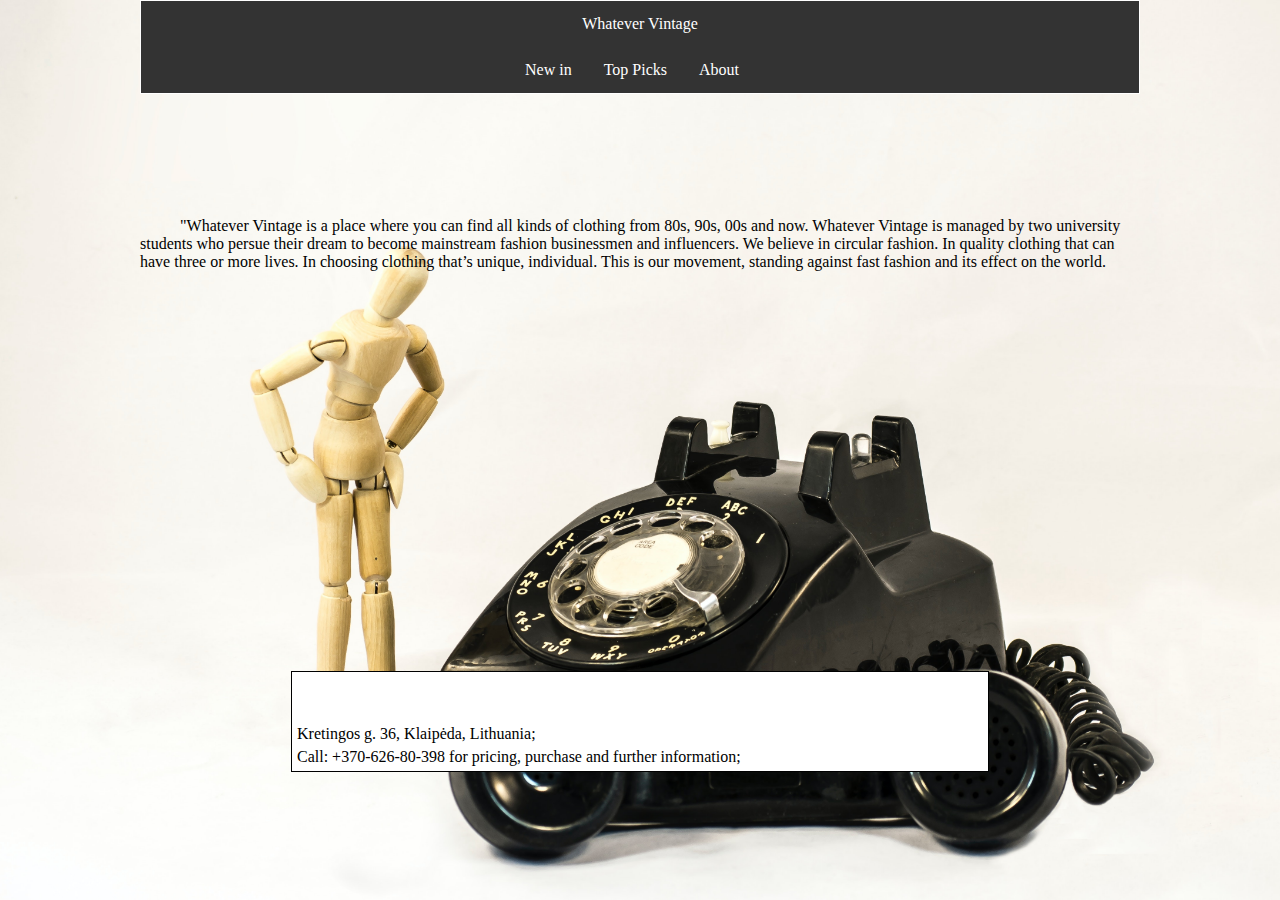
<file: about.html>
<!DOCTYPE html>
<html>
	<head>
		<title>Whatever Vintage</title>
		<link rel="stylesheet" href="style.css">
	</head>
	<body class="about">
		<div id="container">
			<header>
				<nav>
						<a href="index.html" class="whatever">Whatever Vintage</a>
					<ul>
						<li><a href="new in.html">New in</a></li>
						<li><a href="top picks.html">Top Picks</a></li>
						<li><a href="about.html">About</a></li>
					</ul>
				</nav>
			</header>
			<main class="contact1">
					<p class="abouttext">
					   "Whatever Vintage is a place where you can find all kinds of clothing from 80s, 90s, 00s and now. Whatever Vintage is managed by two university students who persue their dream to become mainstream fashion businessmen and influencers. We believe in circular fashion. In quality clothing that can have three or more lives.  In choosing clothing that’s unique, individual. This is our movement, standing against fast fashion and its effect on the world.
				<div>
					
					</div>
				</div>
			</main>
			<footer class="footer1">
				<p class="contacttext11">Contact</p>
				<p class="contacttext22">Kretingos g. 36, Klaipėda, Lithuania;</p>
				<p class="contacttext33">Call: +370-626-80-398 for pricing, purchase and further information;
			</footer>
		</div>
	</body>
</html>
</file>
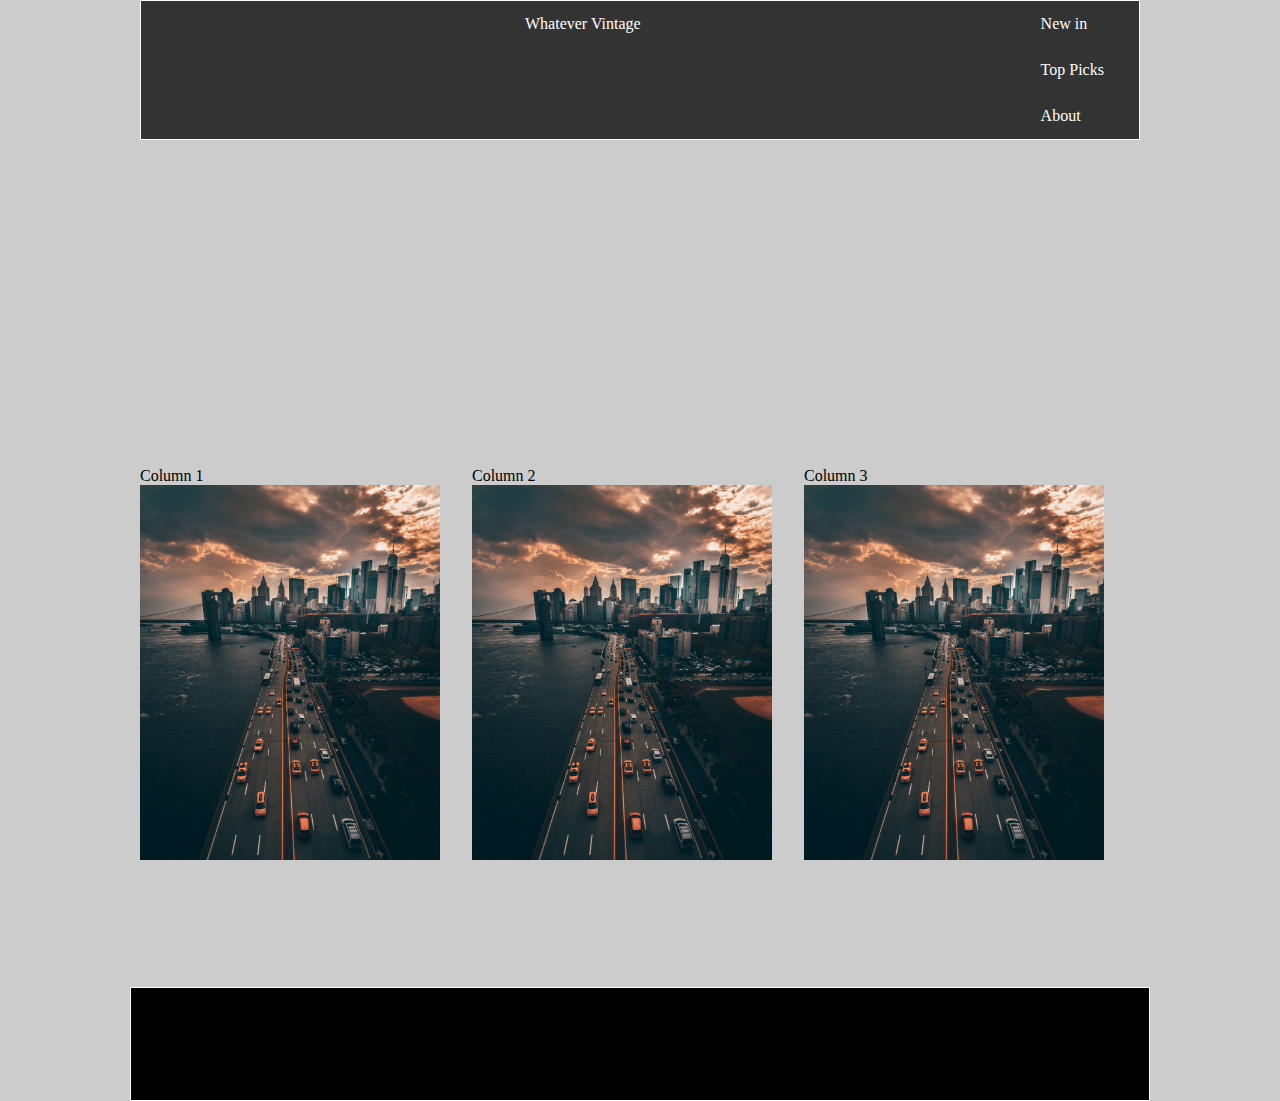
<file: Dsukhas19/New in.html>
<!DOCTYPE html>
<html>
	<head>
		<title>Whatever Vintage</title>
		<link rel="stylesheet" href="style.css">
	</head>
	<body>			
		<div id="container">
			<header>
				<nav>
				<ul>
					<li><a href="index.html">Whatever Vintage</a></li>
					<ul>
						
						<li><a href="new in.html">New in</a></li>
						<li><a href="projects.html">Top Picks</a></li>
						<li><a href="contact.html">About</a></li>
					</ul>
				</nav>
			</header>
			<main>
				<div>
					<div class="columns">
						
					</div>
					<div class="columns">
	
					</div>
				</div>
				
				<div>
					<div class="three">
						Column 1
						<img src="city.jpg" alt="A city">
					</div>
					<div class="three">
						Column 2
						<img src="city.jpg" class="Whatever" alt="A city">
					</div>
					<div class="three">
						Column 3
						<img src="city.jpg" alt="A city">
					</div>
				</div>
			</main>
			<footer>
				<p>Contact</p>
				<p>Kretingos g. 36, Klaipėda, Lithuania</p>
			</footer>
		</div>
	</body>
</html>
</file>
<file: style.css>
body {

 background-color: #cccccc;
 background-size: cover;
 position: relative;
 bottom: -100px;
 margin-top: -100px;
 
}
header{
	border: 0.5px solid white;
	background-color:;
	margin: cover;
}
main{
	margin-top: 123px;
	margin-bottom: 123px;
	border:;
	background-color: ;	
}
.main2{
	margin-top: 85px;
	margin-bottom: 85px;
}
.Index{
	margin-bottom:550px;
	margin-top:-50px;
}
.welcome{
	Position: relative;
	top: 270px;
	left: 135px;
	color: white;
	font-family:Courier, monospace;
	font-size: 35px;
	font-weight: 900;
	background-color: black;
	margin-right: 262px;
}
.contact{
	margin-bottom:645px;
}
.contact1{
	margin-bottom: 400px;
}
.abouttext{
	margin-top: 0px;
	margin-bottom: 0px;
	text-indent:40px;
}

p {
    display: block;
    margin-block-start: 1em;
    margin-block-end: 1em;
    margin-inline-start: 0px;
    margin-inline-end: 0px;
	margin-bottom: 30px

}
.contacttext{
	margin-bottom: -10px;
}
.contacttext1{
	color: bold Black;
	margin-top: 5px;
	margin-right: 900px;
	background-color: white;
}
.contacttext2{
	color: white;
	margin-bottom: 15px;
	margin-left: 5px;
}
.contacttext3{
	color: white;
	margin-top: -10px;
	margin-bottom: 5px;
	margin-left: 5px;
}
.contacttext11{
	color:white;
	margin-top: 5px;
	margin-right: 900px;
	background-color: black;
}
.contacttext22{
	color: bold white;
	margin-top: 5px;
	margin-right: 0px;
	margin-bottom: 5px;
	background-color: white;
	margin-left: 5px;
}
.contacttext33{
	color: bold white;
	margin-top: 5px;
	margin-right: 0px;
	margin-bottom: 5px;
	background-color: white;
	margin-left: 5px;
}
footer{
	border: 1px solid white;
	background-color: black;
	margin-top: 0px;
	margin-bottom: 0;
	padding-top:;
	margin-left: -10px;
	margin-right: -10px;
}
.footer1{
	border: 1px solid black;
	background-color: white;
	margin-left: 283px;
	margin-right: 283px;
	padding-top:;
}
.home-page{
	background-image: url("main.jpg");
	background-color: #cccccc;
	background-size: cover;
	position: relative;
	bottom: -100px;
	margin-top: -100px;
}
.new-in{
	background:url("new-in.jpg");
	background-color: #cccccc;
	background-size: cover;
	margin-top: -100px;
}
.about{
	background:url("about.jpg");
	background-color: #cccccc;
	background-size: cover;
	margin-top: -100px;
	background-position: center;
	background-attachment: fixed;
}
img {
	width: 300px;
}

.columns{
	width: 495px;
	display: inline-block;
	border:;
	background-color: ;
	margin-top: 200px
}

.three{
	width: 328px;
	display: inline-block;
	border: 0px solid black;
	background-color: ;
}

#container {
	background-color: 0;
	width: 1000px;
	margin-left: auto;
	margin-right: auto;
	margin-top: 0;
	margin-bottom: 0;
}
.whatever {
  display: block;
  color: white;
  text-align: center;
  padding: 14px 16px;
  text-decoration: none;
  background-color: #333;
}
nav ul {
  list-style-type: none;
  margin: 0;
  padding: 0;
  overflow: hidden;
  background-color: #333;
  padding-left: 368px;
}

nav li {
  float: left;
}
nav {
    display: block;
	position: center;
}
nav li a {
  display: block;
  color: white;
  text-align: center;
  padding: 14px 16px;
  text-decoration: none;
  position: center;
}

nav li a:hover {
  background-color: black;
}
</file>
<file: Dsukhas19/style.css>
body {

 background-color: #cccccc;
 background-size: cover;
 position: relative;
 bottom: -100px;
 margin-top: -100px;
 
}
header{
	border: 0.5px solid white;
	background-color:;
	margin: cover;
}
main{
	margin-top: 123px;
	margin-bottom: 123px;
	border:;
	background-color: ;	
}
.main2{
	margin-top: 85px;
	margin-bottom: 85px;
}
.Index{
	margin-bottom:550px;
	margin-top:-50px;
}
.welcome{
	Position: relative;
	top: 270px;
	left: 135px;
	color: white;
	font-family:Courier, monospace;
	font-size: 35px;
	font-weight: 900;
	background-color: black;
	margin-right: 262px;
}
.contact{
	margin-bottom:645px;
}
.contact1{
	margin-bottom: 400px;
}
.abouttext{
	margin-top: 0px;
	margin-bottom: 0px;
	text-indent:40px;
}

p {
    display: block;
    margin-block-start: 1em;
    margin-block-end: 1em;
    margin-inline-start: 0px;
    margin-inline-end: 0px;
	margin-bottom: 30px

}
.contacttext{
	margin-bottom: -10px;
}
.contacttext1{
	color: bold Black;
	margin-top: 5px;
	margin-right: 900px;
	background-color: white;
}
.contacttext2{
	color: white;
	margin-bottom: 15px;
	margin-left: 5px;
}
.contacttext3{
	color: white;
	margin-top: -10px;
	margin-bottom: 5px;
	margin-left: 5px;
}
.contacttext11{
	color:white;
	margin-top: 5px;
	margin-right: 900px;
	background-color: black;
}
.contacttext22{
	color: bold white;
	margin-top: 5px;
	margin-right: 0px;
	margin-bottom: 5px;
	background-color: white;
	margin-left: 5px;
}
.contacttext33{
	color: bold white;
	margin-top: 5px;
	margin-right: 0px;
	margin-bottom: 5px;
	background-color: white;
	margin-left: 5px;
}
footer{
	border: 1px solid white;
	background-color: black;
	margin-top: 0px;
	margin-bottom: 0;
	padding-top:;
	margin-left: -10px;
	margin-right: -10px;
}
.footer1{
	border: 1px solid black;
	background-color: white;
	margin-left: 283px;
	margin-right: 283px;
	padding-top:;
}
.home-page{
	background-image: url("main.jpg");
	background-color: #cccccc;
	background-size: cover;
	position: relative;
	bottom: -100px;
	margin-top: -100px;
}
.new-in{
	background:url("new-in.jpg");
	background-color: #cccccc;
	background-size: cover;
	margin-top: -100px;
}
.about{
	background:url("about.jpg");
	background-color: #cccccc;
	background-size: cover;
	margin-top: -100px;
	background-position: center;
	background-attachment: fixed;
}
img {
	width: 300px;
}

.columns{
	width: 495px;
	display: inline-block;
	border:;
	background-color: ;
	margin-top: 200px
}

.three{
	width: 328px;
	display: inline-block;
	border: 0px solid black;
	background-color: ;
}

#container {
	background-color: 0;
	width: 1000px;
	margin-left: auto;
	margin-right: auto;
	margin-top: 0;
	margin-bottom: 0;
}
.whatever {
  display: block;
  color: white;
  text-align: center;
  padding: 14px 16px;
  text-decoration: none;
  background-color: #333;
}
nav ul {
  list-style-type: none;
  margin: 0;
  padding: 0;
  overflow: hidden;
  background-color: #333;
  padding-left: 368px;
}

nav li {
  float: left;
}
nav {
    display: block;
	position: center;
}
nav li a {
  display: block;
  color: white;
  text-align: center;
  padding: 14px 16px;
  text-decoration: none;
  position: center;
}

nav li a:hover {
  background-color: black;
}
</file>
